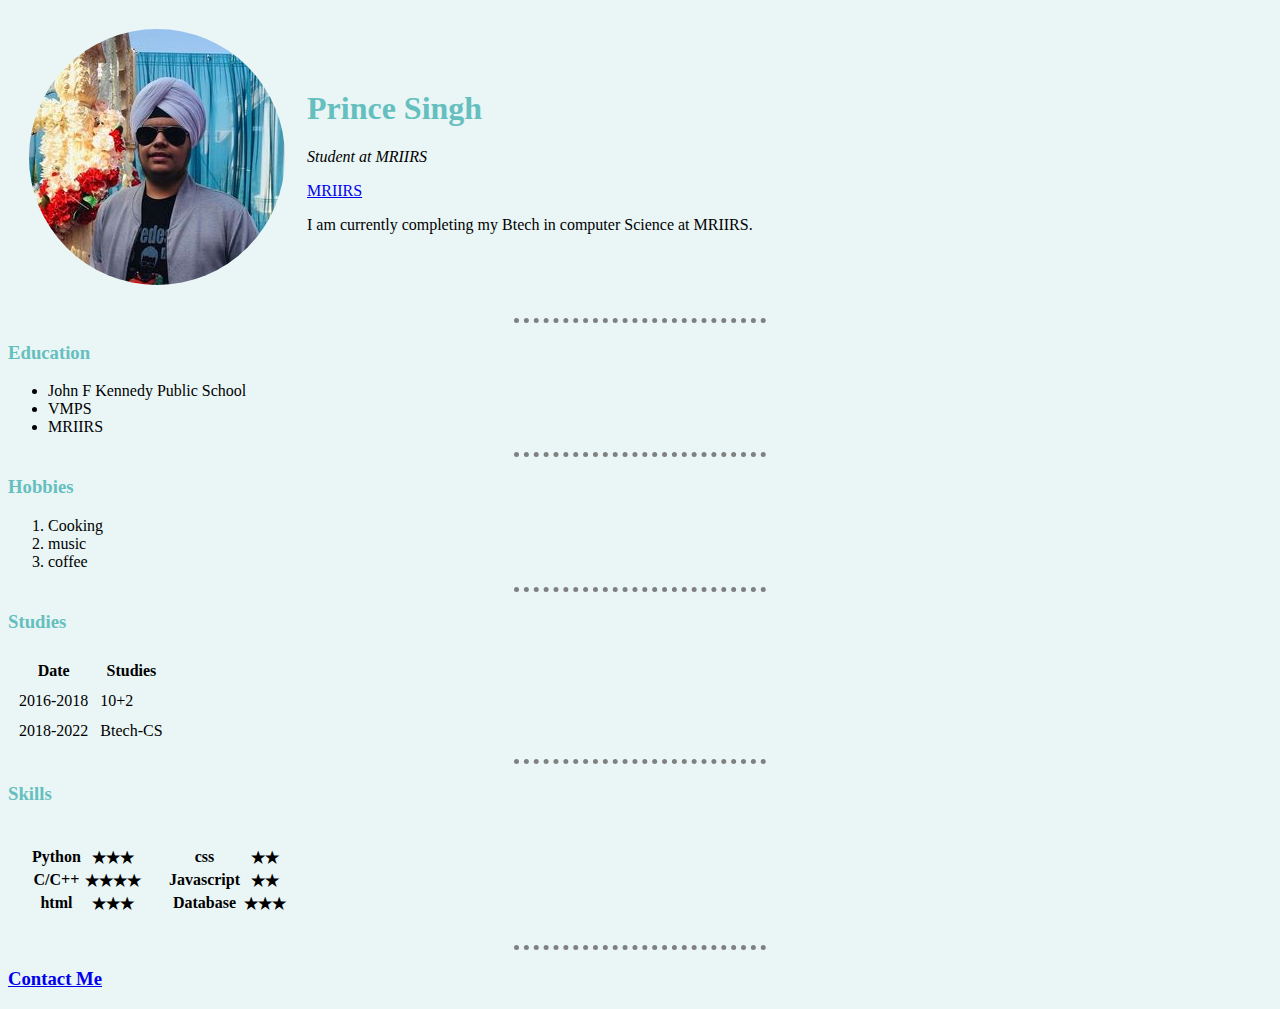
<file: index.html>
<!DOCTYPE html>
<html lang="en">
<head>
    <meta charset="UTF-8">
    <title>Prince's Personal Site</title>
    <link rel="stylesheet" href="styles.css">
</head>
<body><table cellspacing=20>
    <tr>
        <td><img src="prince2.png"></td>
        <td><h1>Prince Singh</h1>
            <p><em>Student at MRIIRS</em></p><a href="https://manavrachna.edu.in/">MRIIRS</a>
            <p>I am currently completing my Btech in computer Science at MRIIRS. </p>
        </td>
    </tr>
</table>
    
    
    <hr>
    <h3>Education</h3>
    <ul>
        <li>John F Kennedy Public School</li> 
        <li>VMPS</li>
        <li>MRIIRS</li>   
    </ul>
    <hr>
    <h3>Hobbies</h3>
    <ol><li>Cooking</li>
        <li>music</li>
        <li>coffee</li>
    </ol>
    <hr>
    <h3>Studies</h3>
    <table cellspacing=10px>
        <thead>
        <tr>
            <th>
                Date
            </th>
            <th>
                Studies
            </th>
        </tr>
        </thead>
        <tbody>
        <tr>
            <td>2016-2018</td>
            <td>10+2</td>
        </tr>
        <tr>
            <td>2018-2022</td>
            <td>Btech-CS</td>
        </tr>
         </tbody>
    </table>
    <hr>
    <h3>Skills</h3>
    <table cellspacing=20px>
        <tr>
            <td>
                <table>
                    <tr>
                        <th>Python</th>
                        <th>&#9733&#9733&#9733</th>
                    </tr>
                    <tr>
                        <th>C/C++</th>
                        <th>&#9733&#9733&#9733&#9733</th>
                    </tr>
                    <tr>
                        <th>
                            html
                        </th>
                        <th>&#9733&#9733&#9733</th>
                              
                        
                    </tr>
                </table>
            </td>
            <td>
                <table>
                    <tr>
                        <th>css</th>
                        <th>&#9733&#9733</th>
                    </tr>
                    <tr>
                        <th>Javascript</th>
                        <th>&#9733&#9733</th>
                    </tr>
                    <tr>
                        <th>
                            Database
                        </th>
                        <th>&#9733&#9733&#9733</th>
                              
                        
                    </tr>
                </table>
            </td>
        </tr>
    </table>
    <hr>
    <h3><a href="contactme.html">Contact Me</a></h3>
</body>
</html>
</file>
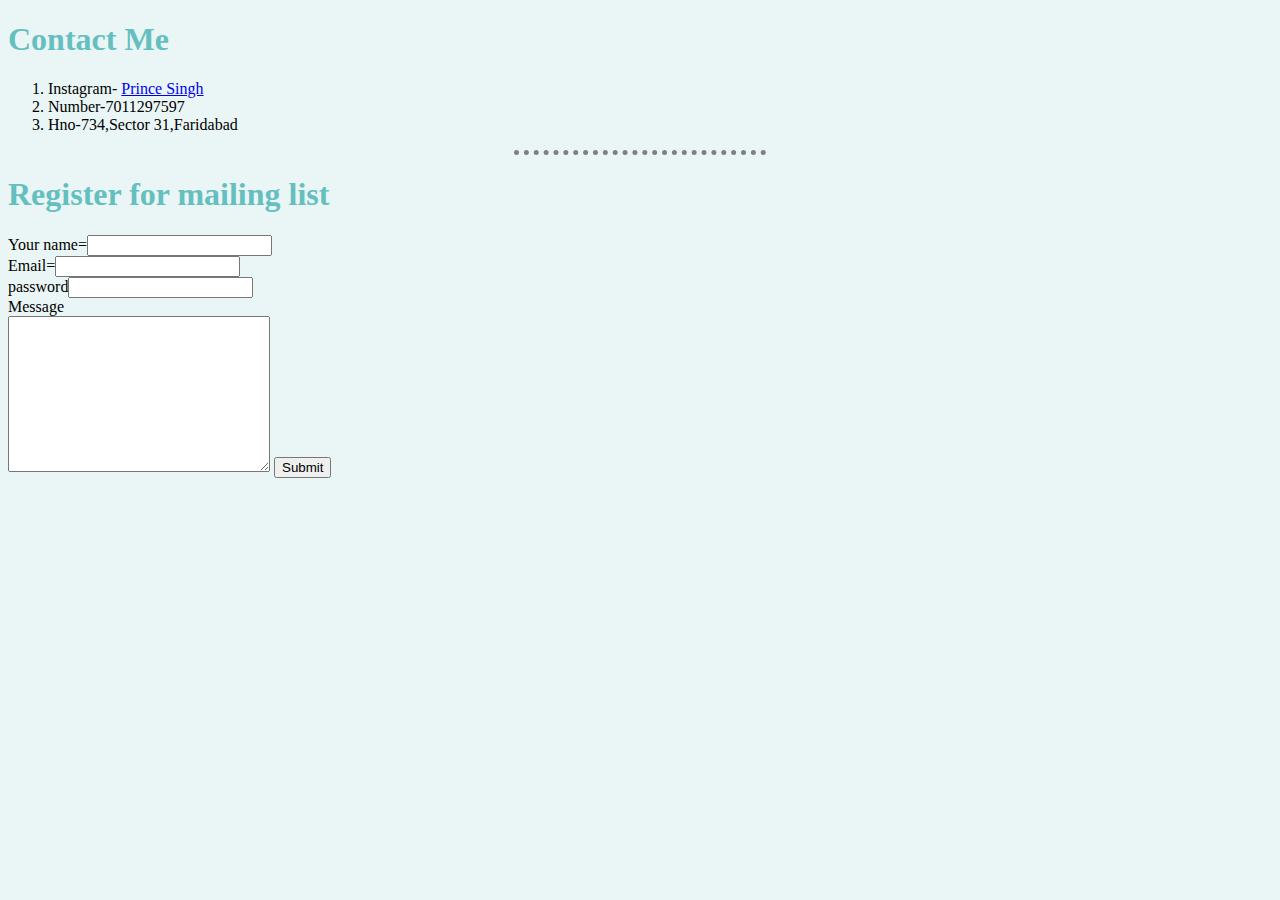
<file: contact.html>
<!DOCTYPE html>
<html lang="en">
<head>
    <meta charset="UTF-8">
    <meta name="viewport" content="width=device-width, initial-scale=1.0">
    <title>Document</title>
    <link rel="stylesheet" href="styles.css">
</head>
<body>
    <h1>Contact Me</h1>
    <ol>
        <li>Instagram- <a href="https://www.instagram.com/singh.prince908">Prince Singh</a></li>
        <li>Number-7011297597</li>
        <li>Hno-734,Sector 31,Faridabad</li>
    </ol>
    <hr>

    <h1>Register for mailing list</h1>
   <form action="mailto:singh.prince908@gmail.com" method="post" enctype="text/plain">
    <label>Your name=</label><input type="text" name="Your name"><br>
    <label>Email=</label><input type="email"name="Your Email"><br>
    <label>password</label><input type="password"name="Your Password"><br>
    <label>Message</label><br><textarea name="Your message" id="" cols="30" rows="10"></textarea>  
    <input type="submit">
    </form>
</body>
</html>
</file>
<file: styles.css>
body {
  background-color: #eaf6f6;
}

hr {
  width: 20%;
  border-style: dotted none none none;
  height: 0px;
  border-color: grey;
  border-width: 5px;
}
h1 {
  color: #66bfbf;
}
h3 {
  color: #66bfbf;
}
</file>
